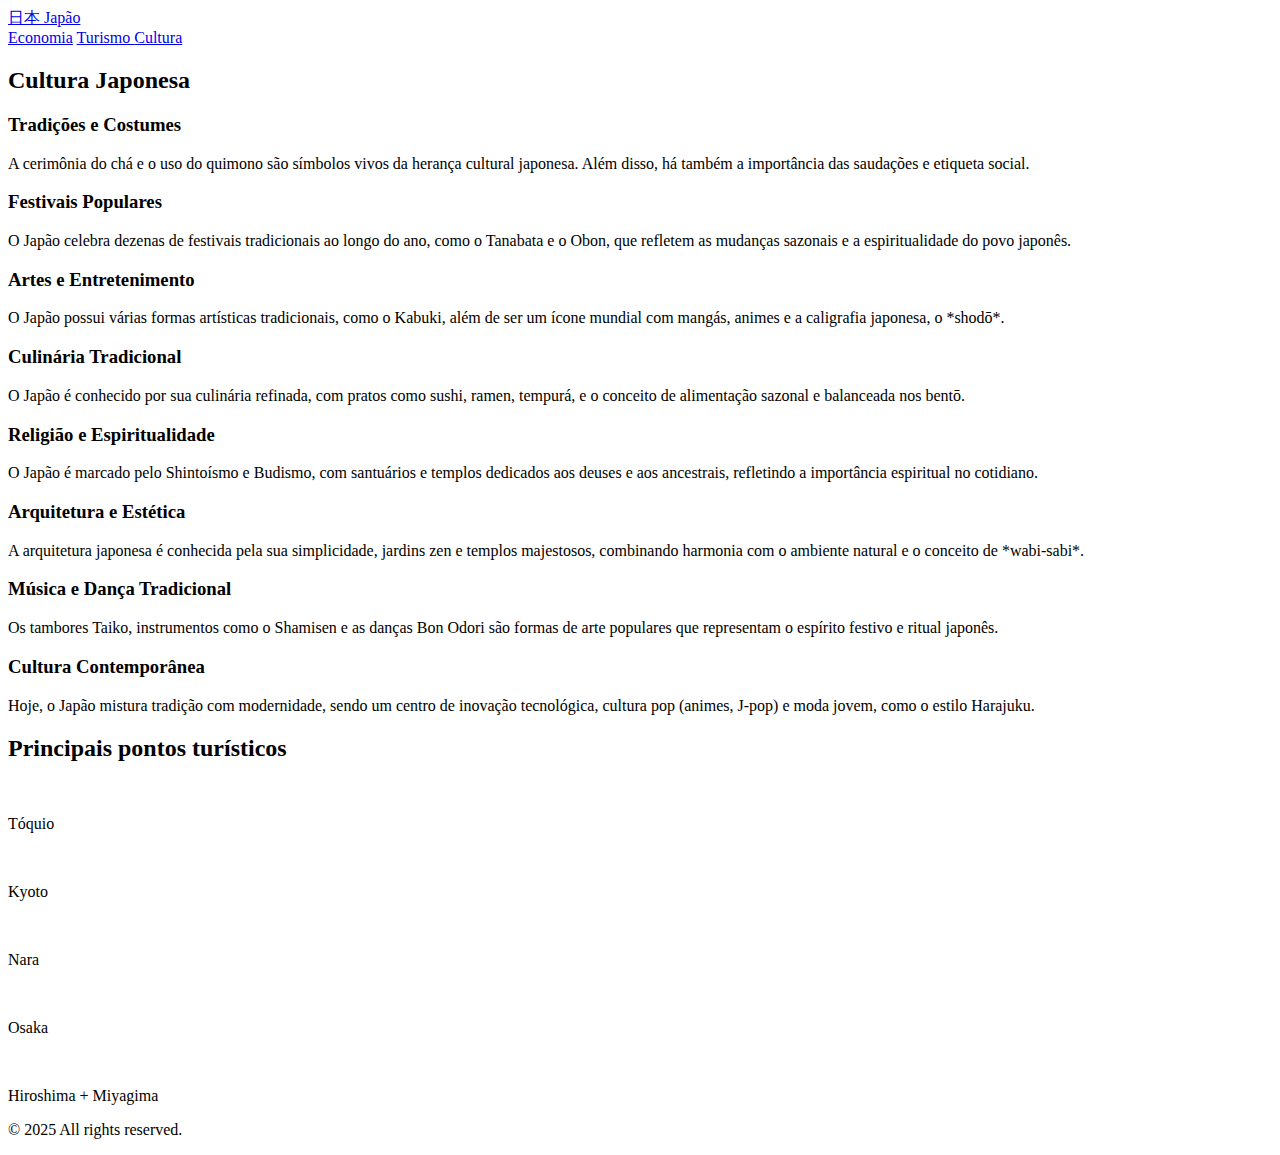
<file: pages/cultura.html>
<!DOCTYPE html>
<html lang="pt-BR">
<head>
    <meta charset="UTF-8">
    <meta name="viewport" content="width=device-width, initial-scale=1.0">
    <title>Conheça o Japão</title>
    <link rel="stylesheet" href="../style.css">
</head>
<body>

<header>
    <nav>
        <a href="../index.html">    
            <div>日本  Japão</div>
        </a>
        <div>
            <a href="./economia.html">Economia</a>
            <a href="./turismo.html">Turismo </a>
            <a href="./cultura.html">Cultura</a>
        </div>
    </nav>
</header>
<body>
    <h2>Cultura Japonesa</h2>
    <section id="cultura">

        <div class="subsecao" id="tradicoes">
          <h3>Tradições e Costumes</h3>
          <p>A cerimônia do chá e o uso do quimono são símbolos vivos da herança cultural japonesa. Além disso, há também a importância das saudações e etiqueta social.</p>
        </div>
    
        
        <div class="subsecao" id="festivais">
          <h3>Festivais Populares</h3>
          <p>O Japão celebra dezenas de festivais tradicionais ao longo do ano, como o Tanabata e o Obon, que refletem as mudanças sazonais e a espiritualidade do povo japonês.</p>
        </div>
    
        
        <div class="subsecao" id="artes">
          <h3>Artes e Entretenimento</h3>
          <p>O Japão possui várias formas artísticas tradicionais, como o Kabuki, além de ser um ícone mundial com mangás, animes e a caligrafia japonesa, o *shodō*.</p>
        </div>
    
        <!-- Seção de Culinária Tradicional -->
        <div class="subsecao" id="culinaria">
          <h3>Culinária Tradicional</h3>
          <p>O Japão é conhecido por sua culinária refinada, com pratos como sushi, ramen, tempurá, e o conceito de alimentação sazonal e balanceada nos bentō.</p>
        </div>
    
        <!-- Seção de Religião e Espiritualidade -->
        <div class="subsecao" id="religiao">
          <h3>Religião e Espiritualidade</h3>
          <p>O Japão é marcado pelo Shintoísmo e Budismo, com santuários e templos dedicados aos deuses e aos ancestrais, refletindo a importância espiritual no cotidiano.</p>
        </div>
    
        <!-- Seção de Arquitetura e Estética -->
        <div class="subsecao" id="arquitetura">
          <h3>Arquitetura e Estética</h3>
          <p>A arquitetura japonesa é conhecida pela sua simplicidade, jardins zen e templos majestosos, combinando harmonia com o ambiente natural e o conceito de *wabi-sabi*.</p>
        </div>
    
        <!-- Seção de Música e Dança Tradicional -->
        <div class="subsecao" id="musica">
          <h3>Música e Dança Tradicional</h3>
          <p>Os tambores Taiko, instrumentos como o Shamisen e as danças Bon Odori são formas de arte populares que representam o espírito festivo e ritual japonês.</p>
        </div>
    
        <!-- Seção de Cultura Contemporânea -->
        <div class="subsecao" id="contemporanea">
          <h3>Cultura Contemporânea</h3>
          <p>Hoje, o Japão mistura tradição com modernidade, sendo um centro de inovação tecnológica, cultura pop (animes, J-pop) e moda jovem, como o estilo Harajuku.</p>
        </div>
    </section>
    <div class="pontos_turisticos">
        <section>
            <h2>Principais pontos turísticos</h2>
            <div class="grid">
                <div class="card"><img alt=""><p>Tóquio</p></div>
                <div class="card"><img alt=""><p>Kyoto</p></div>
                <div class="card"><img alt=""><p>Nara</p></div>
                <div class="card"><img alt=""><p>Osaka</p></div>
                <div class="card"><img alt=""><p>Hiroshima + Miyagima</p></div>
            </div>
        </section>
    </div>







    
</body>
<footer>
    <p>&copy; 2025 All rights reserved.</p>
</footer>
</file>
<file: style.css>

</file>
